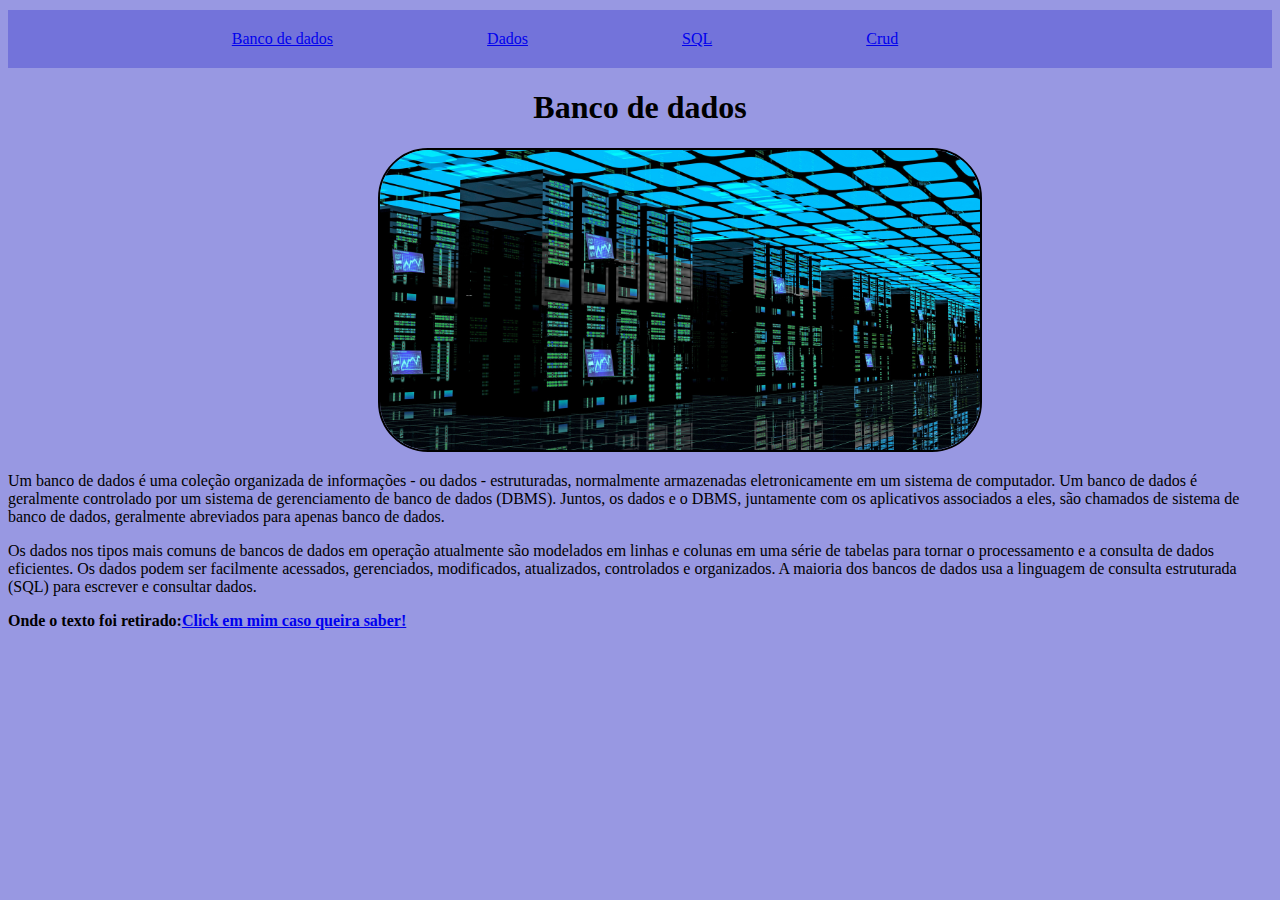
<file: index.html>
<!DOCTYPE html>
<html lang="pt-br">
<head>
    <meta charset="UTF-8">
    <meta name="viewport" content="width=device-width, initial-scale=1.0">
    <link rel="stylesheet" type="text/css" href="style.css">
    <title>Apredendo sobre banco de dados</title>
</head>
<body>

 <div>
    <nav>
      <ul>
        <li><a href="index.html">Banco de dados</a></li>
        <li><a href="pag2.html">Dados</a></li>
        <li><a href="pag3.html">SQL</a></li>
        <li><a href="pag4.html">Crud</a></li>
      </ul>
    </nav>
 </div>

 <h1 class="titulo1">Banco de dados</h1>
 <img src="servidor.png" class="img1">

 <p>Um banco de dados é uma coleção organizada de informações - ou dados - estruturadas, normalmente armazenadas eletronicamente em um sistema de computador. Um banco de dados é geralmente controlado por um sistema de gerenciamento de banco de dados (DBMS). Juntos, os dados e o DBMS, juntamente com os aplicativos associados a eles, são chamados de sistema de banco de dados, geralmente abreviados para apenas banco de dados.</p>

 <p>Os dados nos tipos mais comuns de bancos de dados em operação atualmente são modelados em linhas e colunas em uma série de tabelas para tornar o processamento e a consulta de dados eficientes. Os dados podem ser facilmente acessados, gerenciados, modificados, atualizados, controlados e organizados. A maioria dos bancos de dados usa a linguagem de consulta estruturada (SQL) para escrever e consultar dados.</p>

 <strong><p>Onde o texto foi retirado:<a href="https://www.oracle.com/br/database/what-is-database/#:~:text=Um%20banco%20de%20dados%20%C3%A9,banco%20de%20dados%20(DBMS).">Click em mim caso queira saber!</a></p></strong>
</body>

  

</body>
</html>
</file>
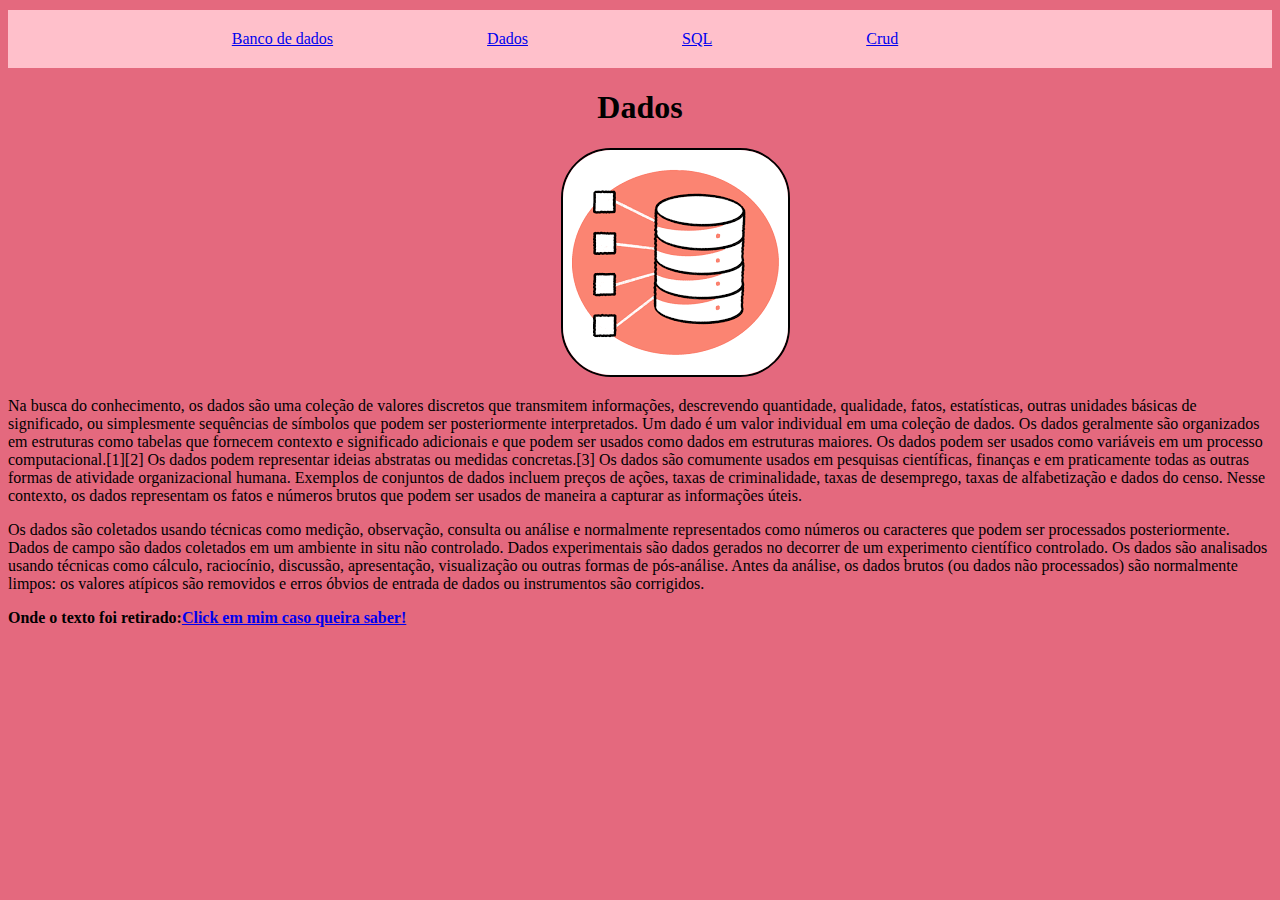
<file: pag2.html>
<!DOCTYPE html>
<html lang="pt-br">
<head>
    <meta charset="UTF-8">
    <meta name="viewport" content="width=device-width, initial-scale=1.0">
    <link rel="stylesheet" type="text/css" href="style2.css">
    <title>Apredendo sobre banco de dados</title>
</head>
<body>

 <div>
    <nav>
      <ul>
        <li><a href="index.html">Banco de dados</a></li>
        <li><a href="pag2.html">Dados</a></li>
        <li><a href="pag3.html">SQL</a></li>
        <li><a href="pag4.html">Crud</a></li>
      </ul>
    </nav>
 </div>

 <h1 class="titulo1">Dados</h1>
 <img src="dadosrosa.png" class="img1">

 <p>Na busca do conhecimento, os dados são uma coleção de valores discretos que transmitem informações, descrevendo quantidade, qualidade, fatos, estatísticas, outras unidades básicas de significado, ou simplesmente sequências de símbolos que podem ser posteriormente interpretados. Um dado é um valor individual em uma coleção de dados. Os dados geralmente são organizados em estruturas como tabelas que fornecem contexto e significado adicionais e que podem ser usados ​​como dados em estruturas maiores. Os dados podem ser usados ​​como variáveis ​​em um processo computacional.[1][2] Os dados podem representar ideias abstratas ou medidas concretas.[3] Os dados são comumente usados ​​em pesquisas científicas, finanças e em praticamente todas as outras formas de atividade organizacional humana. Exemplos de conjuntos de dados incluem preços de ações, taxas de criminalidade, taxas de desemprego, taxas de alfabetização e dados do censo. Nesse contexto, os dados representam os fatos e números brutos que podem ser usados ​​de maneira a capturar as informações úteis.</p>

 <p>Os dados são coletados usando técnicas como medição, observação, consulta ou análise e normalmente representados como números ou caracteres que podem ser processados ​posteriormente. Dados de campo são dados coletados em um ambiente in situ não controlado. Dados experimentais são dados gerados no decorrer de um experimento científico controlado. Os dados são analisados ​​usando técnicas como cálculo, raciocínio, discussão, apresentação, visualização ou outras formas de pós-análise. Antes da análise, os dados brutos (ou dados não processados) são normalmente limpos: os valores atípicos são removidos e erros óbvios de entrada de dados ou instrumentos são corrigidos.</p>

 <strong><p>Onde o texto foi retirado:<a href="https://pt.wikipedia.org/wiki/Dados">Click em mim caso queira saber!</a></p></strong>
</body>

  

</body>
</html>
</file>
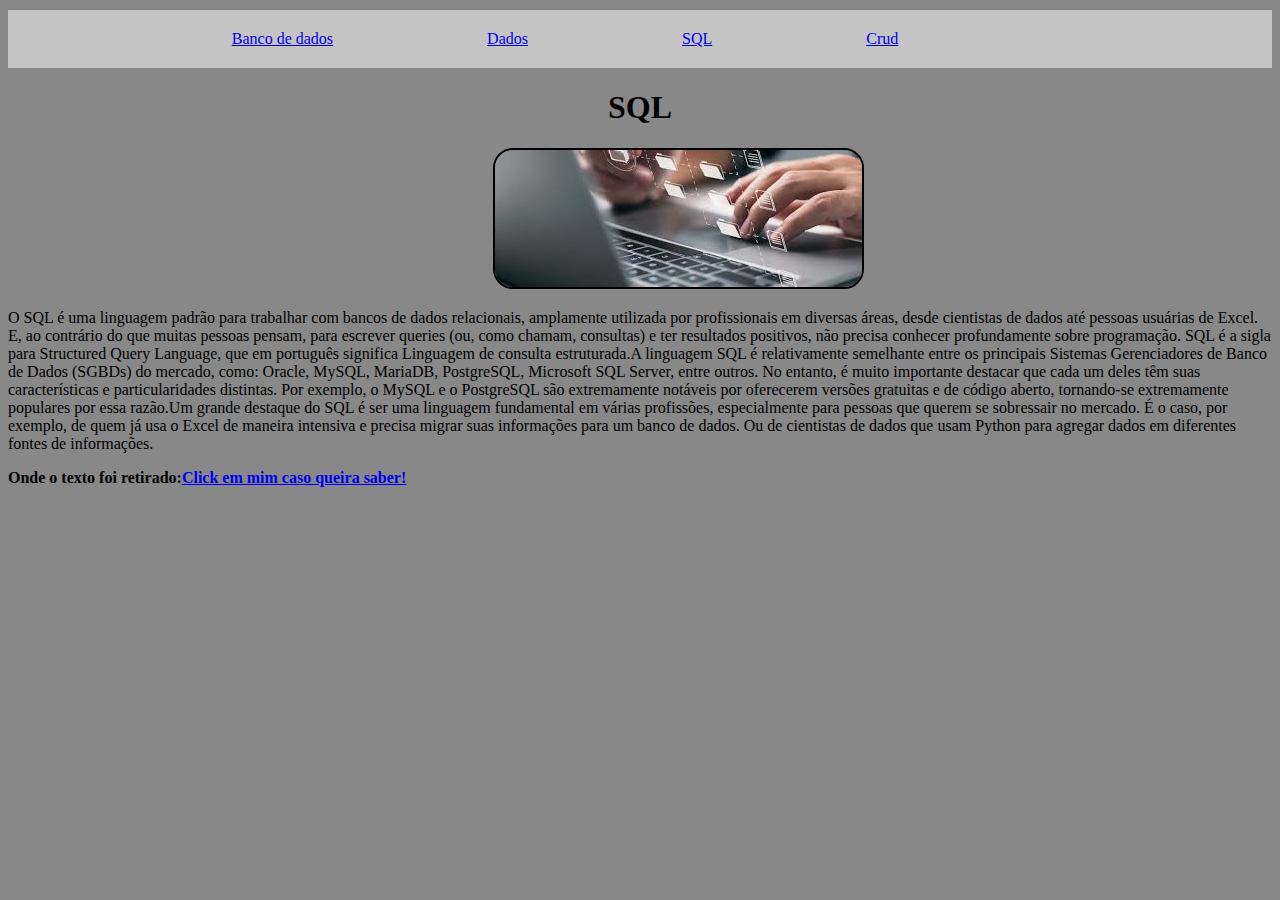
<file: pag3.html>
<!DOCTYPE html>
<html lang="pt-br">
<head>
    <meta charset="UTF-8">
    <meta name="viewport" content="width=device-width, initial-scale=1.0">
    <link rel="stylesheet" type="text/css" href="style3.css">
    <title>Apredendo sobre banco de dados</title>
</head>
<body>

 <div>
    <nav>
      <ul>
        <li><a href="index.html">Banco de dados</a></li>
        <li><a href="pag2.html">Dados</a></li>
        <li><a href="pag3.html">SQL</a></li>
        <li><a href="pag4.html">Crud</a></li>
      </ul>
    </nav>
 </div>

 <h1 class="titulo1">SQL</h1>
 <img src="note.jpg" class="img1">

 <p>O SQL é uma linguagem padrão para trabalhar com bancos de dados relacionais, amplamente utilizada por profissionais em diversas áreas, desde cientistas de dados até pessoas usuárias de Excel. E, ao contrário do que muitas pessoas pensam, para escrever queries (ou, como chamam, consultas) e ter resultados positivos, não precisa conhecer profundamente sobre programação. SQL é a sigla para Structured Query Language, que em português significa Linguagem de consulta estruturada.A linguagem SQL é relativamente semelhante entre os principais Sistemas Gerenciadores de Banco de Dados (SGBDs) do mercado, como: Oracle, MySQL, MariaDB, PostgreSQL, Microsoft SQL Server, entre outros.
 No entanto, é muito importante destacar que cada um deles têm suas características e particularidades distintas. Por exemplo, o MySQL e o PostgreSQL são extremamente notáveis por oferecerem versões gratuitas e de código aberto, tornando-se extremamente populares por essa razão.Um grande destaque do SQL é ser uma linguagem fundamental em várias profissões, especialmente para pessoas que querem se sobressair no mercado. É o caso, por exemplo, de quem já usa o Excel de maneira intensiva e precisa migrar suas informações para um banco de dados. Ou de cientistas de dados que usam Python para agregar dados em diferentes fontes de informações.

 <strong><p>Onde o texto foi retirado:<a href="https://www.alura.com.br/artigos/o-que-e-sql#:~:text=SQL%20%C3%A9%20a%20sigla%20para,Microsoft%20SQL%20Server%2C%20entre%20outros.">Click em mim caso queira saber!</a></p></strong>
</body>

  

</body>
</html>
</file>
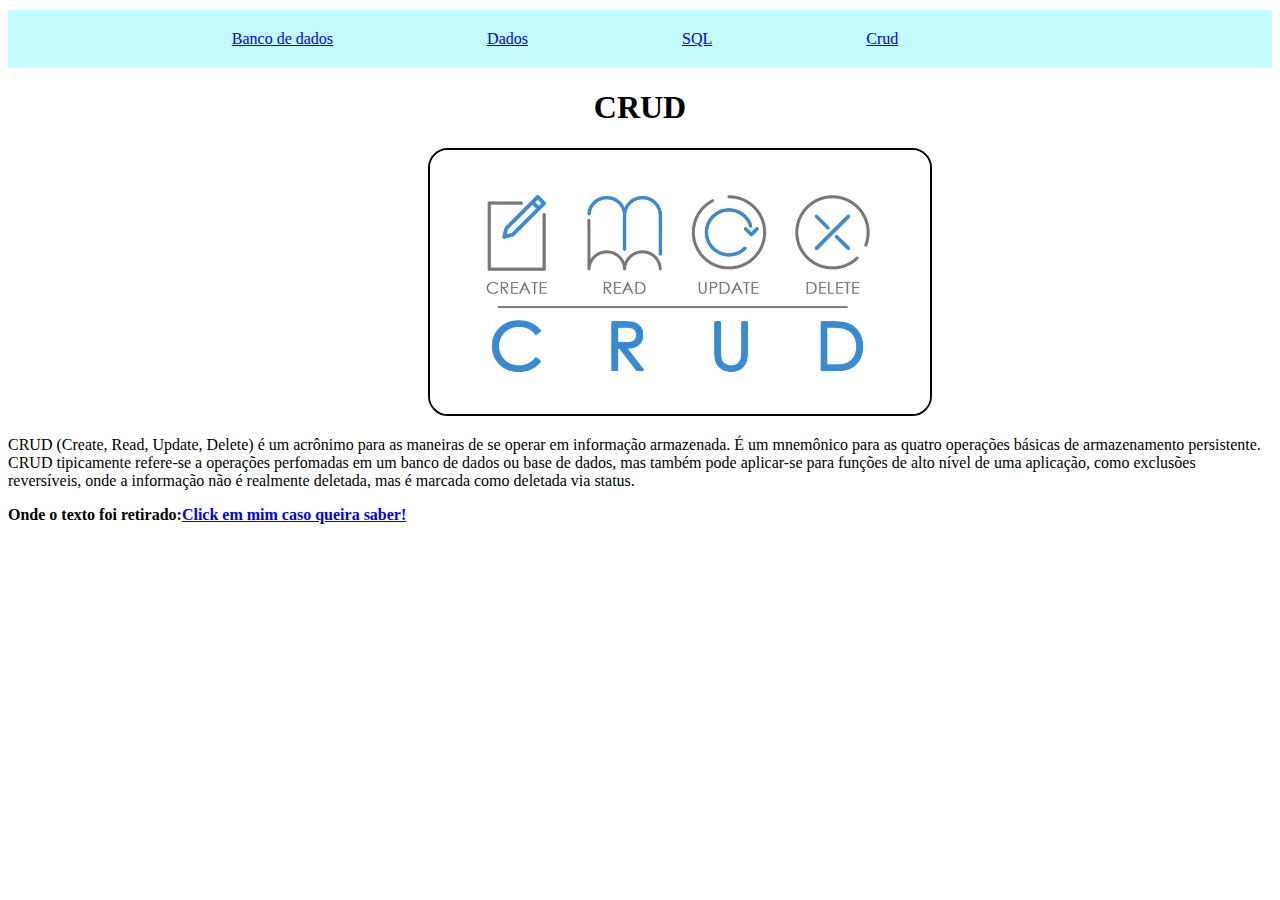
<file: pag4.html>
<!DOCTYPE html>
<html lang="pt-br">
<head>
    <meta charset="UTF-8">
    <meta name="viewport" content="width=device-width, initial-scale=1.0">
    <link rel="stylesheet" type="text/css" href="style4.css">
    <title>Apredendo sobre banco de dados</title>
</head>
<body>

 <div>
    <nav>
      <ul>
        <li><a href="index.html">Banco de dados</a></li>
        <li><a href="pag2.html">Dados</a></li>
        <li><a href="pag3.html">SQL</a></li>
        <li><a href="pag4.html">Crud</a></li>
      </ul>
    </nav>
 </div>

 <h1 class="titulo1">CRUD</h1>
 <img src="CRUD.png" class="img1">

 <p>CRUD (Create, Read, Update, Delete) é um acrônimo para as maneiras de se operar em informação armazenada. É um mnemônico para as quatro operações básicas de armazenamento persistente. CRUD tipicamente refere-se a operações perfomadas em um banco de dados ou base de dados, mas também pode aplicar-se para funções de alto nível de uma aplicação, como exclusões reversíveis, onde a informação não é realmente deletada, mas é marcada como deletada via status.</p>

 <strong><p>Onde o texto foi retirado:<a href="https://developer.mozilla.org/pt-BR/docs/Glossary/CRUD">Click em mim caso queira saber!</a></p></strong>
</body>

  

</body>
</html>
</file>
<file: style.css>
body{
    background-color: rgb(152, 152, 226);
}

div{
    text-align: center;
    background-color: rgb(115, 115, 218);
      
}

nav ul {
    list-style-type: none;
    padding: 20px;
    margin: 10px;
}

nav ul li {
    display: inline; /* Faz os itens <li> ficarem lado a lado */
    margin-right: 150px; /* Adiciona um espaçamento entre os itens */
    
}

.titulo1{
    text-align: center;
}

.img1{
   position: relative;
   left: 370px; /* Move a imagem 50 pixels para a direita */
   border: 2px solid black;
   border-radius: 50px;
   
}
</file>
<file: style2.css>
body{
    background-color: rgb(228, 105, 126);
}

div{
    text-align: center;
    background-color: pink;
      
}

nav ul {
    list-style-type: none;
    padding: 20px;
    margin: 10px;
}

nav ul li {
    display: inline; /* Faz os itens <li> ficarem lado a lado */
    margin-right: 150px; /* Adiciona um espaçamento entre os itens */
    
}

.titulo1{
    text-align: center;
}

.img1{
   position: relative;
   left: 553px; /* Move a imagem 50 pixels para a direita */
   border: 2px solid black;
   border-radius: 50px;
   
}
</file>
<file: style3.css>
body{
    background-color: rgb(136, 136, 136);
}

div{
    text-align: center;
    background-color: rgb(196, 196, 196);
      
}

nav ul {
    list-style-type: none;
    padding: 20px;
    margin: 10px;
}

nav ul li {
    display: inline; /* Faz os itens <li> ficarem lado a lado */
    margin-right: 150px; /* Adiciona um espaçamento entre os itens */
    
}

.titulo1{
    text-align: center;
}

.img1{
   position: relative;
   left: 485px; /* Move a imagem 50 pixels para a direita */
   border: 2px solid black;
   border-radius: 20px;
   
}
</file>
<file: style4.css>
div{
    text-align: center;
    background-color: rgb(196, 251, 255);
      
}

nav ul {
    list-style-type: none;
    padding: 20px;
    margin: 10px;
}

nav ul li {
    display: inline; /* Faz os itens <li> ficarem lado a lado */
    margin-right: 150px; /* Adiciona um espaçamento entre os itens */
    
}

.titulo1{
    text-align: center;
}

.img1{
   position: relative;
   left: 420px; /* Move a imagem 50 pixels para a direita */
   border: 2px solid black;
   border-radius: 20px;
   width: 500px;
}
</file>
